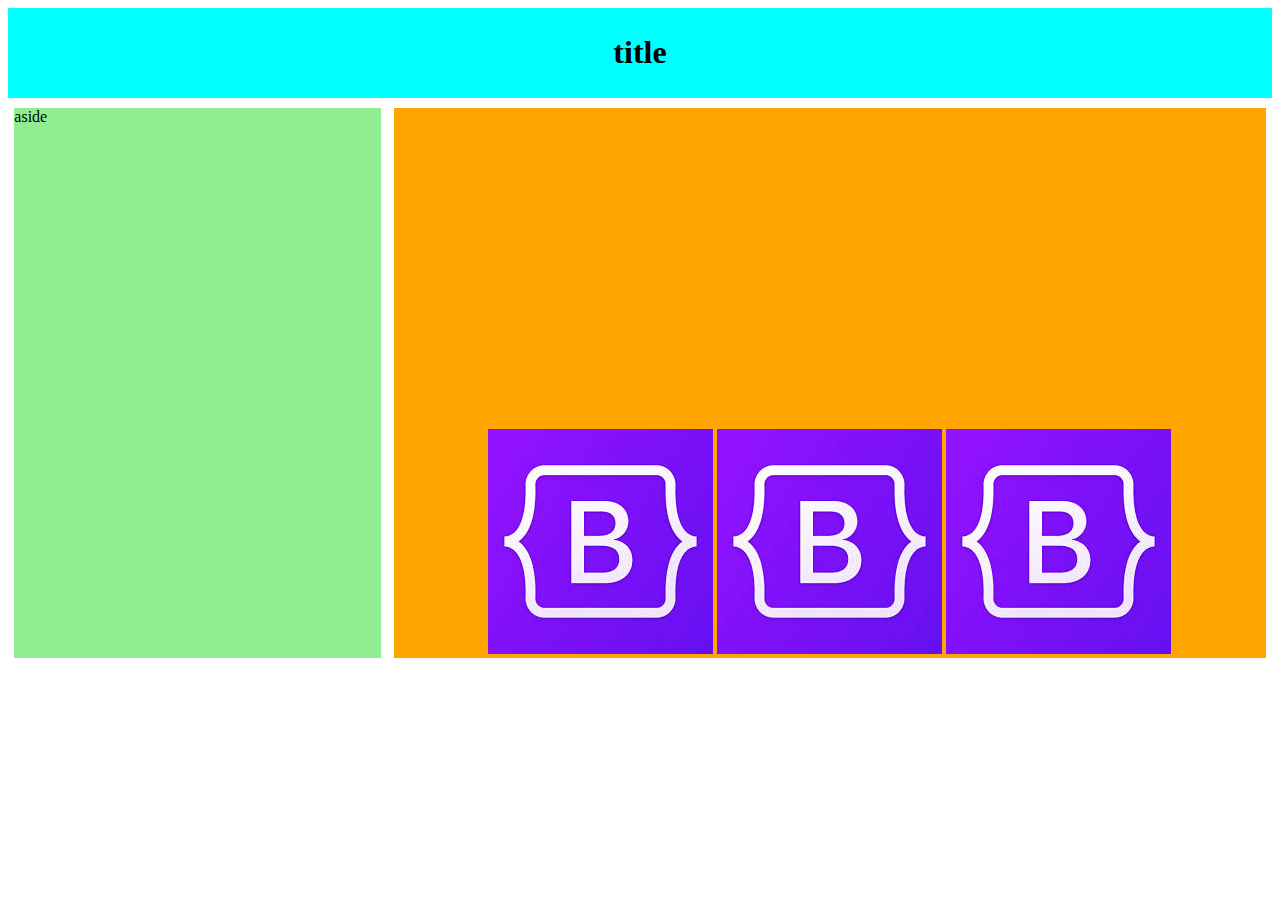
<file: index.html>
<!DOCTYPE html>
<html>

<head>
    <meta charset="utf-8" />
    <meta name="viewport" content="width=device-width, initial-scale=1.0" />
    <meta name="description" content="Free Web tutorials">
    <meta name="keywords" content="HTML, CSS, JavaScript">
    <meta name="author" content="John Doe">
    <title>lab3</title>
    <link rel="stylesheet" href="css/mystyle.css" />
    <link rel="icon" href="images/bootjpg.jpg">
</head>

<body>
    <!-- <section>
        <div class="cdiv" id="div1">

        </div>
        <div class="cdiv" id="div2">

        </div>
    </section> -->
    <!-- <nav>

    </nav>
    <p>
        lab lab lab <br>
        lab lab lab <br>
        lab lab lab <br>
        lab lab lab <br>
        lab lab lab <br>
        lab lab lab <br>
    </p> -->
    <!-- <section id="container">
        <div class="items" id="div1">1</div>
        <div class="items" id="div2">2</div>
        <div class="items" id="div3">3</div> -->
    <!-- <div class="items">1</div>
        <div class="items">2</div>
        <div class="items">3</div>
        <div class="items">1</div>
        <div class="items">2</div>
        <div class="items">3</div>
        <div class="items">1</div>
        <div class="items">2</div>
        <div class="items">3</div>
        <div class="items">1</div>
        <div class="items">2</div>
        <div class="items">3</div>
        <div class="items">2</div>
        <div class="items">3</div> -->
    <!-- </section> -->
    <header>
        <h1>title</h1>
    </header>
    <section>
        <aside>
            aside
        </aside>
        <article>
            <div>
                <img src="images/bootjpg.jpg">
                <img src="images/bootjpg.jpg">
                <img src="images/bootjpg.jpg">
            </div>
        </article>
    </section>

</body>

</html>
</file>
<file: css/mystyle.css>
/* body {
    height: 1500px;
} */

/* .cdiv {
    width: 250px;
    height: 250px; */
/* background-color: green; */
/* position: absolute; */

/* z-index: 1; */

/* } */

/* #div1 {
    background-color: green;
    z-index: 1; */
/* width: 150px; */
/* top: 35%;
    right: 0px;
} */

/* #div2 {
    background-color: blue; */
/* z-index: 1; */
/* bottom: 0px;
    left: 0px;
} */

/* section {
    width: 600px;
    height: 600px;
    background-color: brown;
    position: relative; */
/* z-index: 3; */
/* } */

/* nav {
    width: 100%;
    height: 50px;
    background-color: blueviolet; */
/* position: fixed; */
/* position: sticky;
    z-index: 99;
    top: 0px;
} */

#container {
    /* height: 600px;
    color: white;
    border: 2px solid black;
    display: flex;
    flex-direction: row;
    justify-content: center;
    align-items: flex-end; */
    /* flex-wrap: wrap; */
}

.items {
    /* width: 150px;
    height: 150px;
    background-color: blue;
    margin: 10px; */
}

#div1 {

    /* flex-grow: 1; */
    /* flex-shrink: 1; */
    /* width: 350px; */
}

#div3 {
    /* flex-grow: 1; */
}

header {
    background-color: aqua;
    text-align: center;
    padding: 5px;
}

section {
    display: flex;
    flex-direction: row;
    justify-content: space-around;
    margin-top: 10px;
}

aside {
    background-color: lightgreen;
    height: 550px;
    width: 29%;
}

article {
    display: flex;
    flex-direction: row;
    justify-content: center;
    align-items: flex-end;
    background-color: orange;
    height: 550px;
    width: 69%;
}

@media (max-width:900px) {
    body {
        background-color: yellow;
    }

    img {
        width: 100px;
        height: 100px;
    }
}

@media (max-width:1000px) {
    body {
        background-color: yellow;
    }

    img {
        width: 100px;
        height: 100px;
    }
}
</file>
